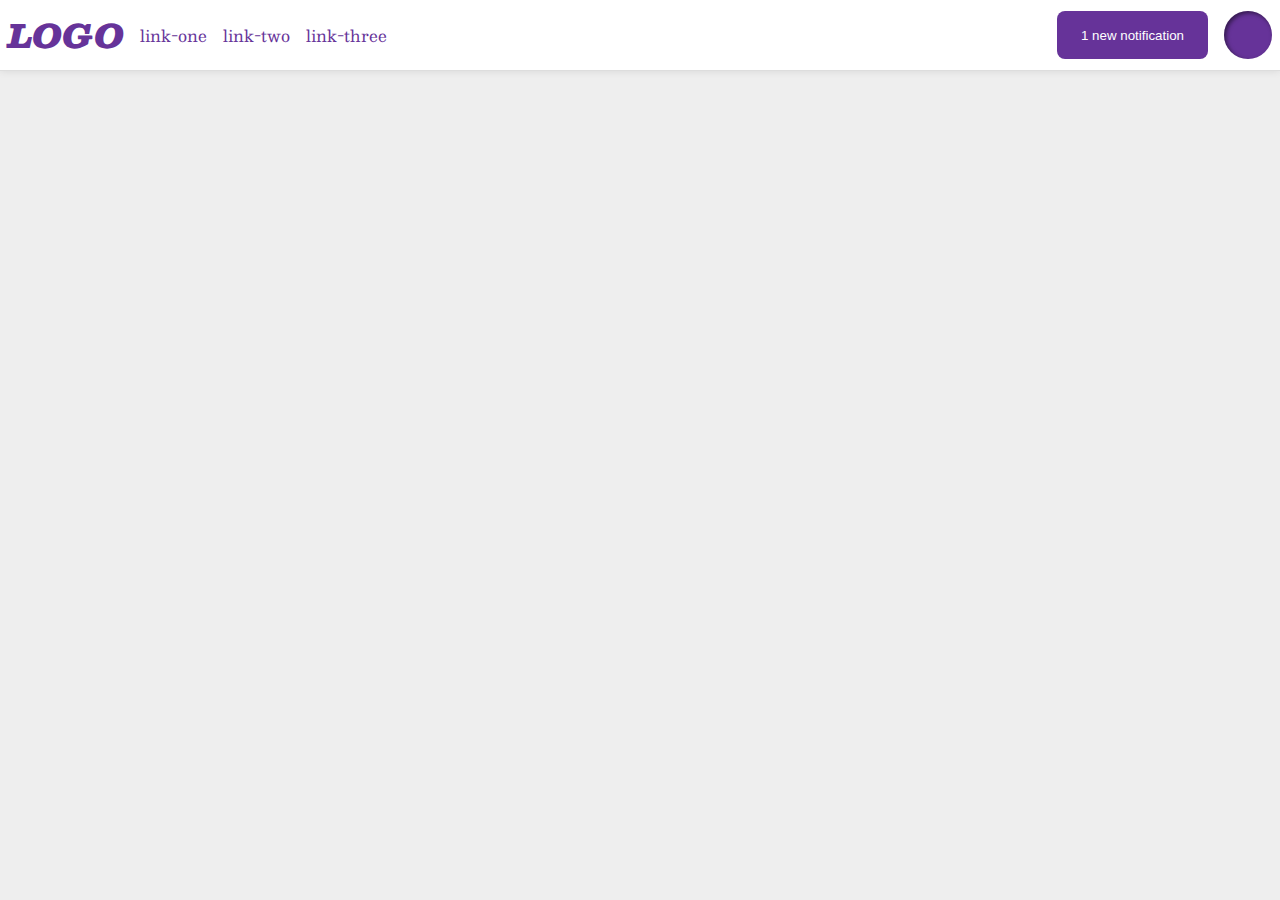
<file: foundations/flex/03-flex-header-2/index.html>
<!DOCTYPE html>
<html lang="en">
  <head>
    <meta charset="UTF-8">
    <meta http-equiv="X-UA-Compatible" content="IE=edge">
    <meta name="viewport" content="width=device-width, initial-scale=1.0">
    <title>Flex Header 2</title>
    <link rel="stylesheet" href="style.css">
  </head>
  <body>

    <div class="header">
      <div class="left">
        <div class="logo">
          LOGO
        </div>
        <ul class="links">
          <li><a href="https://google.com">link-one</a></li>
          <li><a href="https://google.com">link-two</a></li>
          <li><a href="https://google.com">link-three</a></li>
        </ul>
      </div>
      
      <div class="right">
        <button class="notifications">
          1 new notification
        </button>
        <div class="profile-image"></div>
        </div>
    </div>
    
  </body>
</html>
</file>
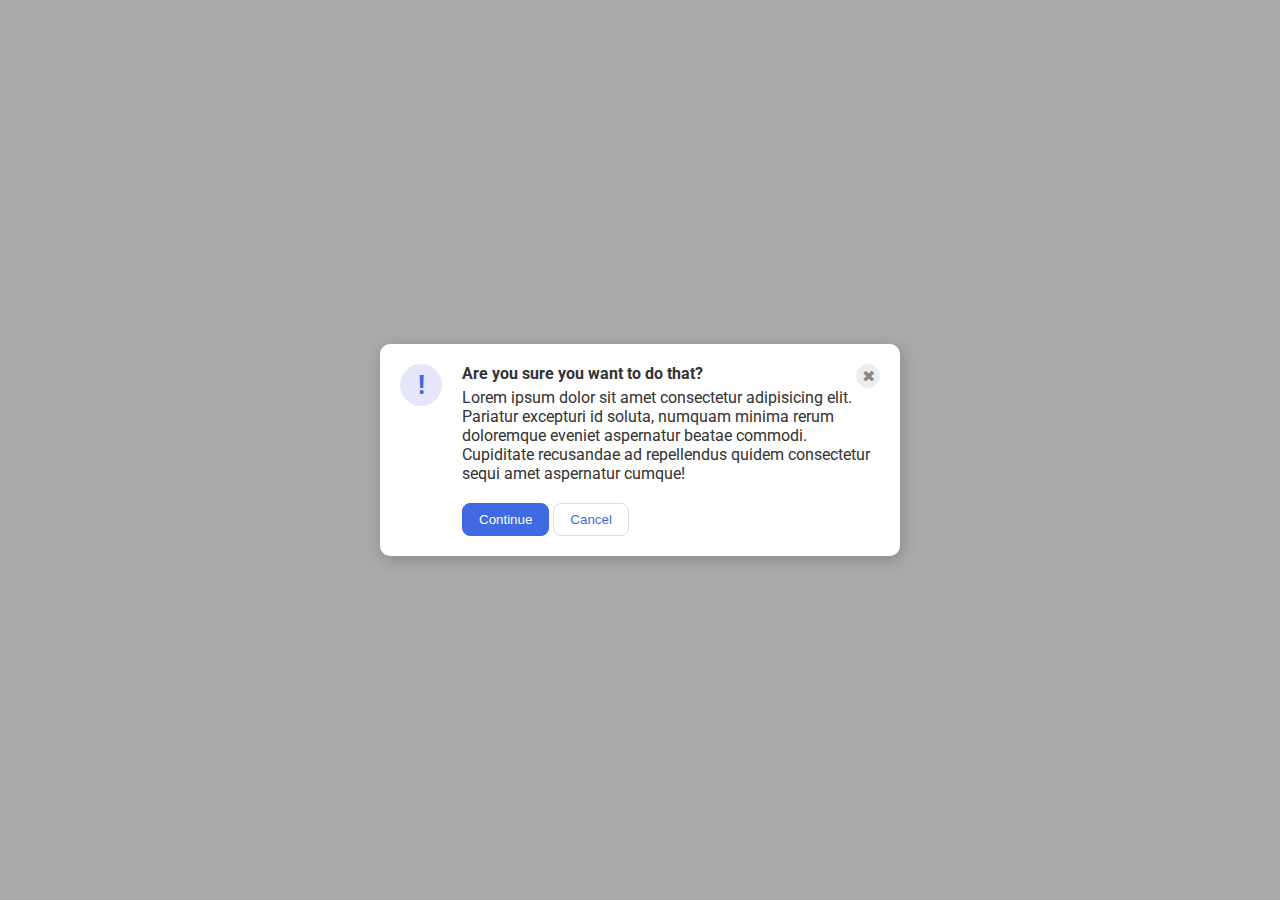
<file: foundations/flex/05-flex-modal/index.html>
<!DOCTYPE html>
<html lang="en">
  <head>
    <meta charset="UTF-8">
    <meta http-equiv="X-UA-Compatible" content="IE=edge">
    <meta name="viewport" content="width=device-width, initial-scale=1.0">
    <link rel="stylesheet" href="style.css">
    <title>Modal</title>
  </head>
  <body>
    <div class="modal">
      <div class="icon">!</div>

      <div class="cont-area">
        <div class="right-top">
          <div class="header">Are you sure you want to do that?</div>
          <button class="close-button">✖</button>
        </div>
        <div class="right-bottom">
          <div class="text">Lorem ipsum dolor sit amet consectetur adipisicing elit. Pariatur excepturi id soluta, numquam minima rerum doloremque eveniet aspernatur beatae commodi. Cupiditate recusandae ad repellendus quidem consectetur sequi amet aspernatur cumque!</div>
          <button class="continue">Continue</button>
          <button class="cancel">Cancel</button>
        </div>
      </div>

    </div>
  </body>
</html>
</file>
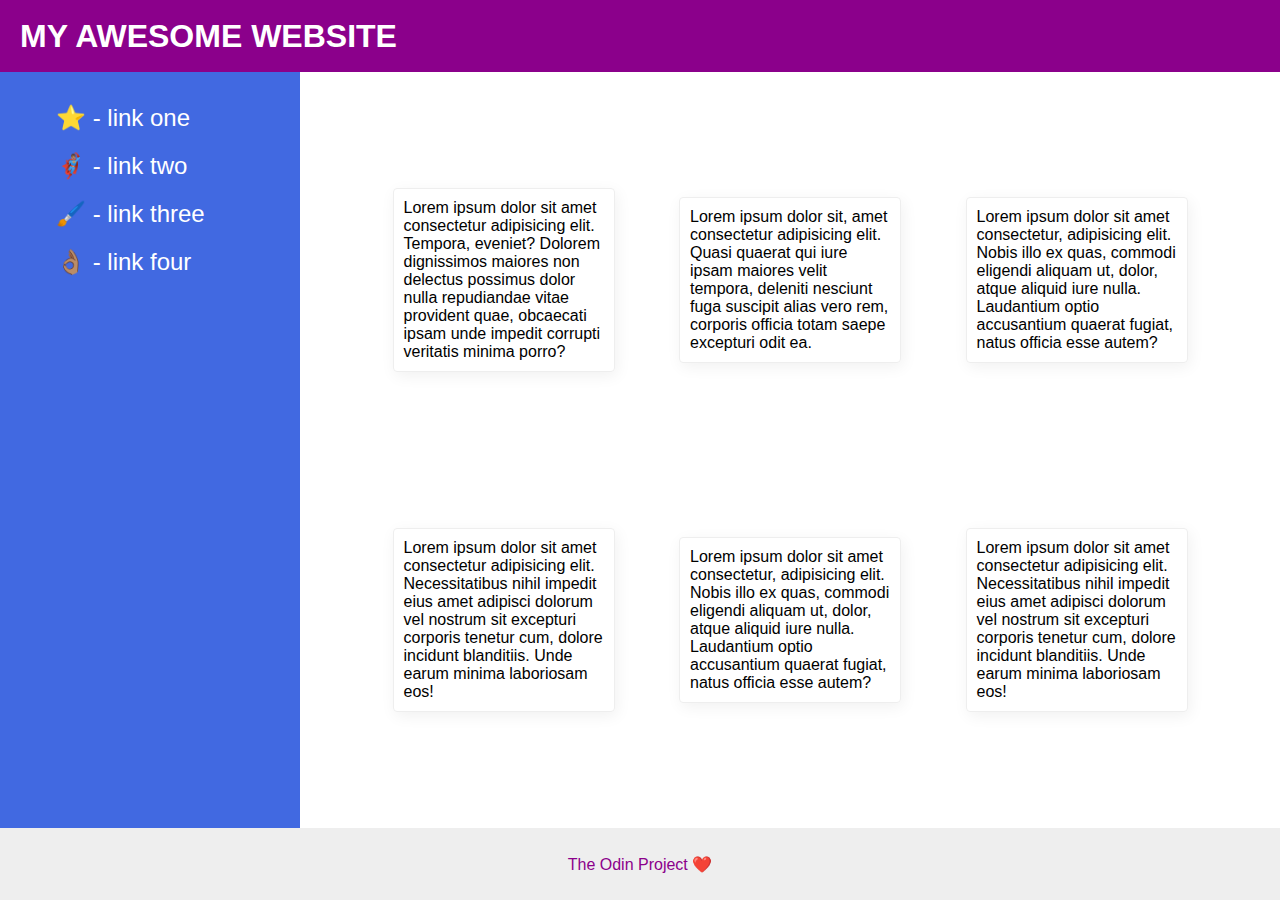
<file: foundations/flex/07-flex-layout-2/index.html>
<!DOCTYPE html>
<html lang="en">
  <head>
    <meta charset="UTF-8">
    <meta http-equiv="X-UA-Compatible" content="IE=edge">
    <meta name="viewport" content="width=device-width, initial-scale=1.0">
    <title>The Holy Grail</title>
    <link rel="stylesheet" href="style.css">
  </head>
  <body>
    <div class="header">
      MY AWESOME WEBSITE
    </div>
    
    <div class="content">
      <div class="sidebar">
        <ul>
          <li><a href="#">⭐ - link one</a></li>
          <li><a href="#">🦸🏽‍♂️ - link two</a></li>
          <li><a href="#">🖌️ - link three</a></li>
          <li><a href="#">👌🏽 - link four</a></li>
        </ul>
      </div>

      <div class="container-card">
        <div class="card">Lorem ipsum dolor sit amet consectetur adipisicing elit. Tempora, eveniet? Dolorem dignissimos maiores non delectus possimus dolor nulla repudiandae vitae provident quae, obcaecati ipsam unde impedit corrupti veritatis minima porro?</div>
        <div class="card">Lorem ipsum dolor sit, amet consectetur adipisicing elit. Quasi quaerat qui iure ipsam maiores velit tempora, deleniti nesciunt fuga suscipit alias vero rem, corporis officia totam saepe excepturi odit ea.</div>
        <div class="card">Lorem ipsum dolor sit amet consectetur, adipisicing elit. Nobis illo ex quas, commodi eligendi aliquam ut, dolor, atque aliquid iure nulla. Laudantium optio accusantium quaerat fugiat, natus officia esse autem?</div>
        <div class="card">Lorem ipsum dolor sit amet consectetur adipisicing elit. Necessitatibus nihil impedit eius amet adipisci dolorum vel nostrum sit excepturi corporis tenetur cum, dolore incidunt blanditiis. Unde earum minima laboriosam eos!</div>
        <div class="card">Lorem ipsum dolor sit amet consectetur, adipisicing elit. Nobis illo ex quas, commodi eligendi aliquam ut, dolor, atque aliquid iure nulla. Laudantium optio accusantium quaerat fugiat, natus officia esse autem?</div>
        <div class="card">Lorem ipsum dolor sit amet consectetur adipisicing elit. Necessitatibus nihil impedit eius amet adipisci dolorum vel nostrum sit excepturi corporis tenetur cum, dolore incidunt blanditiis. Unde earum minima laboriosam eos!</div>
      </div>
    </div>

    <div class="footer">
      The Odin Project ❤️
    </div>
  </body>
</html>
</file>
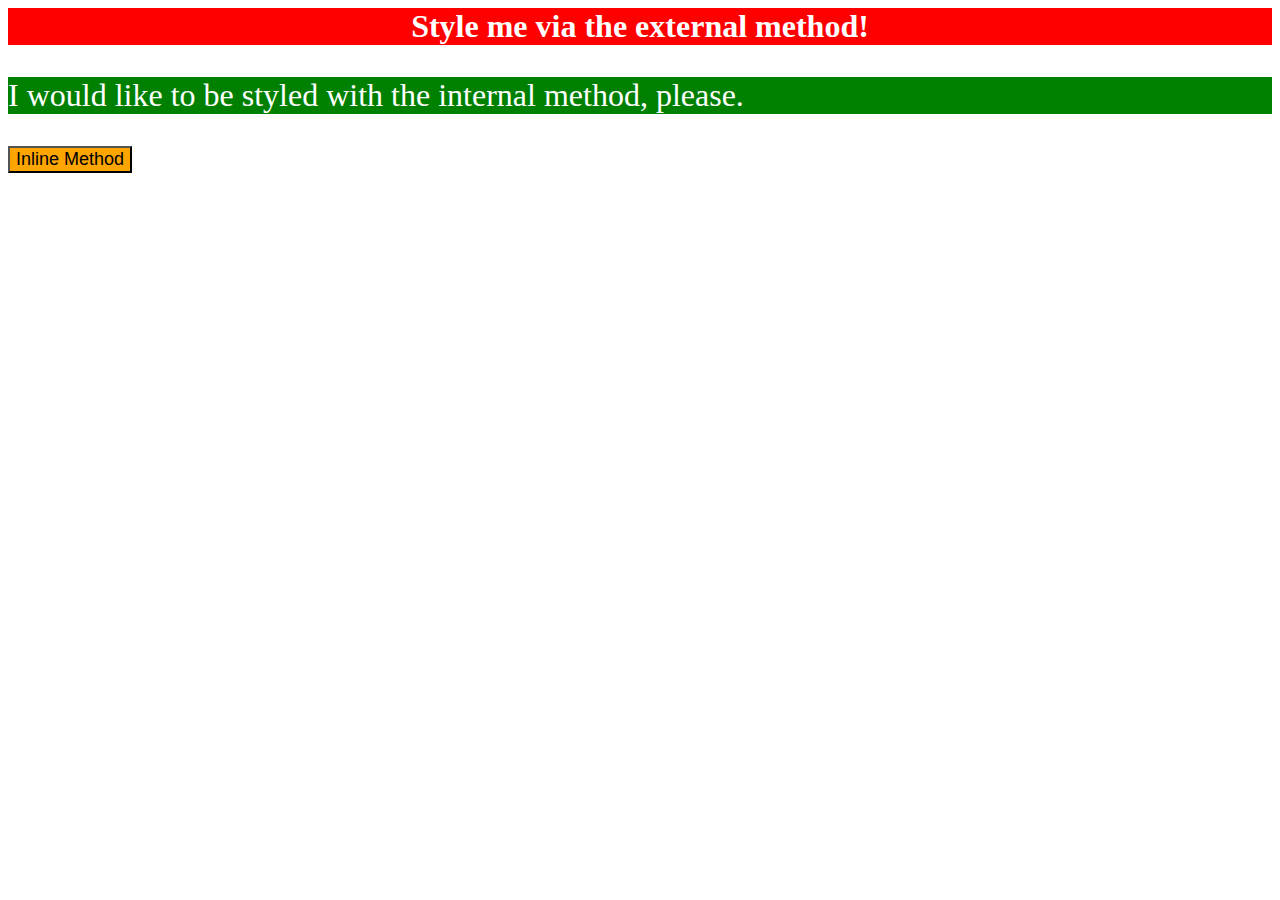
<file: foundations/intro-to-css/01-css-methods/index.html>
<!DOCTYPE html>
<html lang="en">
  <head>
    <meta charset="UTF-8">
    <meta http-equiv="X-UA-Compatible" content="IE=edge">
    <meta name="viewport" content="width=device-width, initial-scale=1.0">
    <title>Methods for Adding CSS</title>
    <link rel="stylesheet" href="styles.css">
    <style>
      p {
        color: white;
        background-color: green;
        font-size: 32px;
      }
    </style>
  </head>
  <body>
    <div>Style me via the external method!</div>
    <p>I would like to be styled with the internal method, please.</p>
    <button style="background-color: orange; font-size: 18px;">Inline Method</button>
  </body>
</html>
</file>
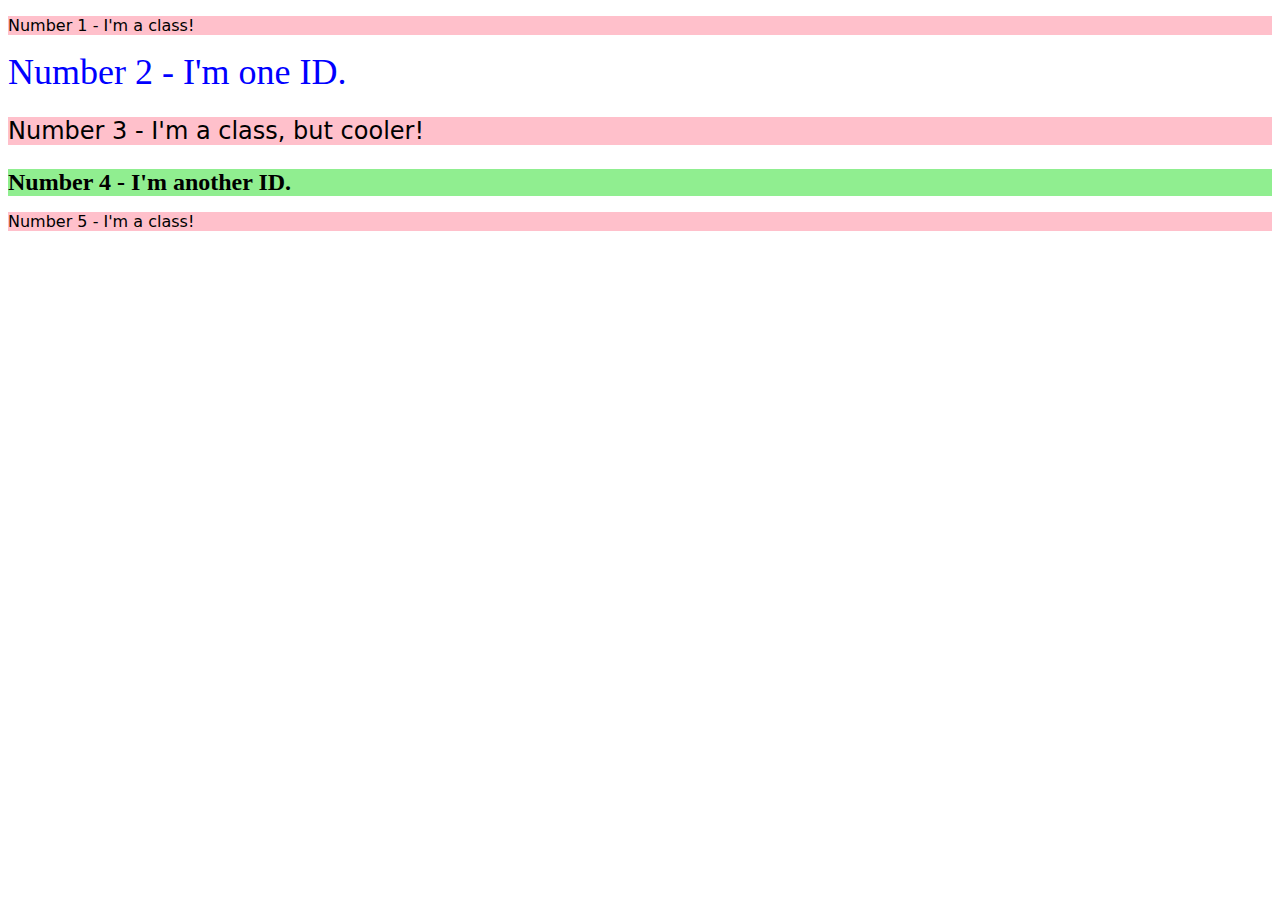
<file: foundations/intro-to-css/02-class-id-selectors/index.html>
<!DOCTYPE html>
<html lang="en">
  <head>
    <meta charset="UTF-8">
    <meta http-equiv="X-UA-Compatible" content="IE=edge">
    <meta name="viewport" content="width=device-width, initial-scale=1.0">
    <title>Class and ID Selectors</title>
    <link rel="stylesheet" href="style.css">
  </head>
  <body>
    <p class="one">Number 1 - I'm a class!</p>
    <div id="idone">Number 2 - I'm one ID.</div>
    <p class="one cooler">Number 3 - I'm a class, but cooler!</p>
    <div id="another">Number 4 - I'm another ID.</div>
    <p class="one">Number 5 - I'm a class!</p>
  </body>
</html>
</file>
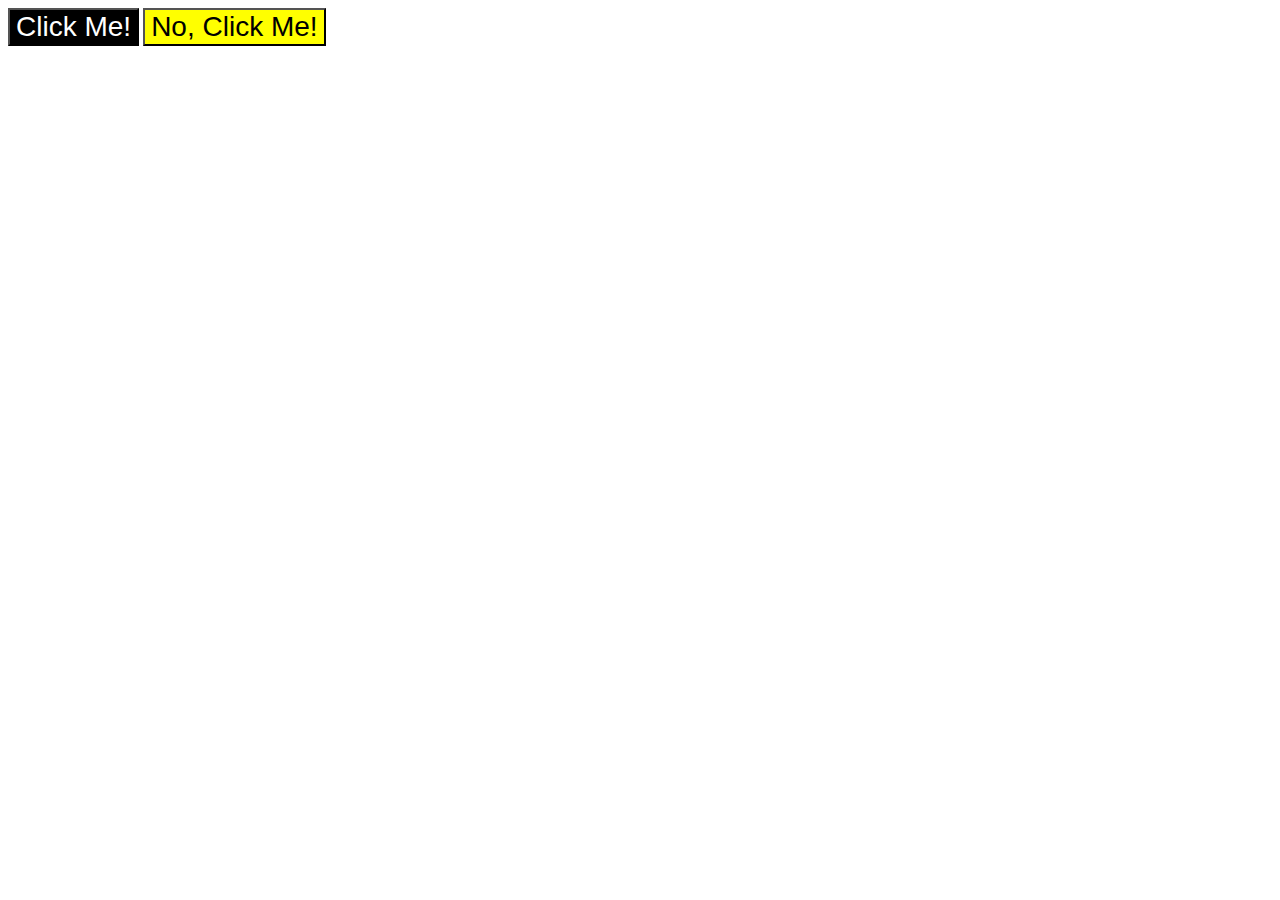
<file: foundations/intro-to-css/03-grouping-selectors/index.html>
<!DOCTYPE html>
<html lang="en">
  <head>
    <meta charset="UTF-8">
    <meta http-equiv="X-UA-Compatible" content="IE=edge">
    <meta name="viewport" content="width=device-width, initial-scale=1.0">
    <title>Grouping Selectors</title>
    <link rel="stylesheet" href="style.css">
  </head>
  <body>
    <button class="yes">Click Me!</button>
    <button class="no">No, Click Me!</button>
  </body>
</html>
</file>
<file: foundations/flex/03-flex-header-2/style.css>
/* this is some magical font-importing.  
you'll learn about it later. */
@import url('https://fonts.googleapis.com/css2?family=Besley:ital,wght@0,400;1,900&display=swap');

body {
  margin: 0;
  background: #eee;
  font-family: Besley, serif;
}

.header {
  background: white;
  border-bottom: 1px solid #ddd;
  box-shadow: 0 0 8px rgba(0,0,0,.1);
  display: flex;
  justify-content: space-between;
  align-items: center;
  padding: 8px;
}

.profile-image {
  background: rebeccapurple;
  box-shadow: inset 2px 2px 4px rgba(0,0,0,.5);
  border-radius: 50%;
  width: 48px;
  height: 48px;
}

.logo {
  color: rebeccapurple;
  font-size: 32px;
  font-weight: 900;
  font-style: italic;
}

button {
  border: none;
  border-radius: 8px;
  background: rebeccapurple;
  color: white;
  padding: 8px 24px;
}

a {
  /* this removes the line under our links */
  text-decoration: none;
  color: rebeccapurple;
}

ul {
  list-style-type: none;
  display: flex;
  gap: 16px;
  margin: 0px;
  padding: 0px;
  align-items: center;

}

.left, .right {
  display: flex;
  gap: 16px;
}
</file>
<file: foundations/flex/05-flex-modal/style.css>
@import url('https://fonts.googleapis.com/css2?family=Roboto:wght@400;700&display=swap');

html, body {
  height: 100%;
}

body {
  font-family: Roboto, sans-serif;
  margin: 0;
  background: #aaa;
  color: #333;
  /* I'll give you this one for free lol */
  display: flex;
  align-items: center;
  justify-content: center;
}

.modal {
  background: white;
  width: 480px;
  border-radius: 10px;
  box-shadow: 2px 4px 16px rgba(0,0,0,.2);
  display: flex;
  padding: 20px;
  gap: 20px;
}

.cont-area {
  display: flex;
  flex-direction: column;
}

.right-top {
  display: flex;
  justify-content: space-between;
}

.icon {
  color: royalblue;
  font-size: 26px;
  font-weight: 700;
  background: lavender;
  width: 42px;
  height: 42px;
  border-radius: 50%;
  display: flex;
  align-items: center;
  justify-content: center;
  flex-shrink: 0;
}

.close-button {
  background: #eee;
  border-radius: 50%;
  color: #888;
  font-weight: 400;
  font-size: 16px;
  height: 24px;
  width: 24px;
  display: flex;
  align-items: center;
  justify-content: center;
  border: 1px solid #eee;
  padding: 0;
}

button {
  cursor: pointer;
  padding: 8px 16px;
  border-radius: 8px;
}

button.continue {
  background: royalblue;
  border: 1px solid royalblue;
  color: white;
  margin-top: 10px;
}

button.cancel {
  background: white;
  border: 1px solid #ddd;
  color: royalblue;
  margin-top: 20px;
}

.header {
  font-weight: bold;
}
</file>
<file: foundations/flex/07-flex-layout-2/style.css>
body {
  font-family: -apple-system, BlinkMacSystemFont, 'Segoe UI', Roboto, Oxygen, Ubuntu, Cantarell, 'Open Sans', 'Helvetica Neue', sans-serif;
  margin: 0;
  min-height: 100vh;
  display: flex;
  flex-direction: column;
  justify-content: space-between;
}

.content {
  display: flex;
  flex-grow: 1;
}

.container-card {
  display: flex;
  flex-wrap: wrap;
  justify-content: space-evenly;
  align-items: center;
  gap: 20px;
  flex-grow: 1;
  padding: 48px;
}

.header {
  height: 72px;
  background: darkmagenta;
  color: white;
  font-weight: 900;
  font-size: 32px;
  display: flex;
  align-items: center;
  padding-left: 20px;
}

.footer {
  height: 72px;
  background: #eee;
  color: darkmagenta;
  display: flex;
  align-items: center;
  justify-content: center;
}

.sidebar {
  width: 300px;
  background: royalblue;
  box-sizing: border-box;
  flex-shrink: 0;
  padding: 16px;
}

ul {
  display: flex;
  flex-direction: column;
  gap: 20px;
  text-decoration: none;
  list-style-type: none;
  color: white;
}

a {
  text-decoration: inherit;
  color: inherit;
  font-size: 24px;
}

.card {
  border: 1px solid #eee;
  box-shadow: 2px 4px 16px rgba(0,0,0,.06);
  border-radius: 4px;
  width: 200px;
  padding: 10px;
}
</file>
<file: foundations/intro-to-css/01-css-methods/styles.css>
div {
    color: white;
    background-color: red;
    font-size: 32px;
    text-align: center;
    font-weight: bold;
}
</file>
<file: foundations/intro-to-css/02-class-id-selectors/style.css>
.one {
    background-color: pink;
    font-family: Verdana, 'DejaVu Sans', sans-serif;
}

#idone {
    color: blue;
    font-size: 36px;
}

.cooler {
    font-size: 24px;
}

#another {
    background-color: lightgreen;
    font-size: 24px;
    font-weight: bold;
}
</file>
<file: foundations/intro-to-css/03-grouping-selectors/style.css>
.yes,.no {
    font-size: 28px;
    font-family: Helvetica, 'Times New Roman' sans-serif;
}

.yes {
    color: white;
    background-color: black;
}

.no {
    background-color: yellow;
}
</file>
